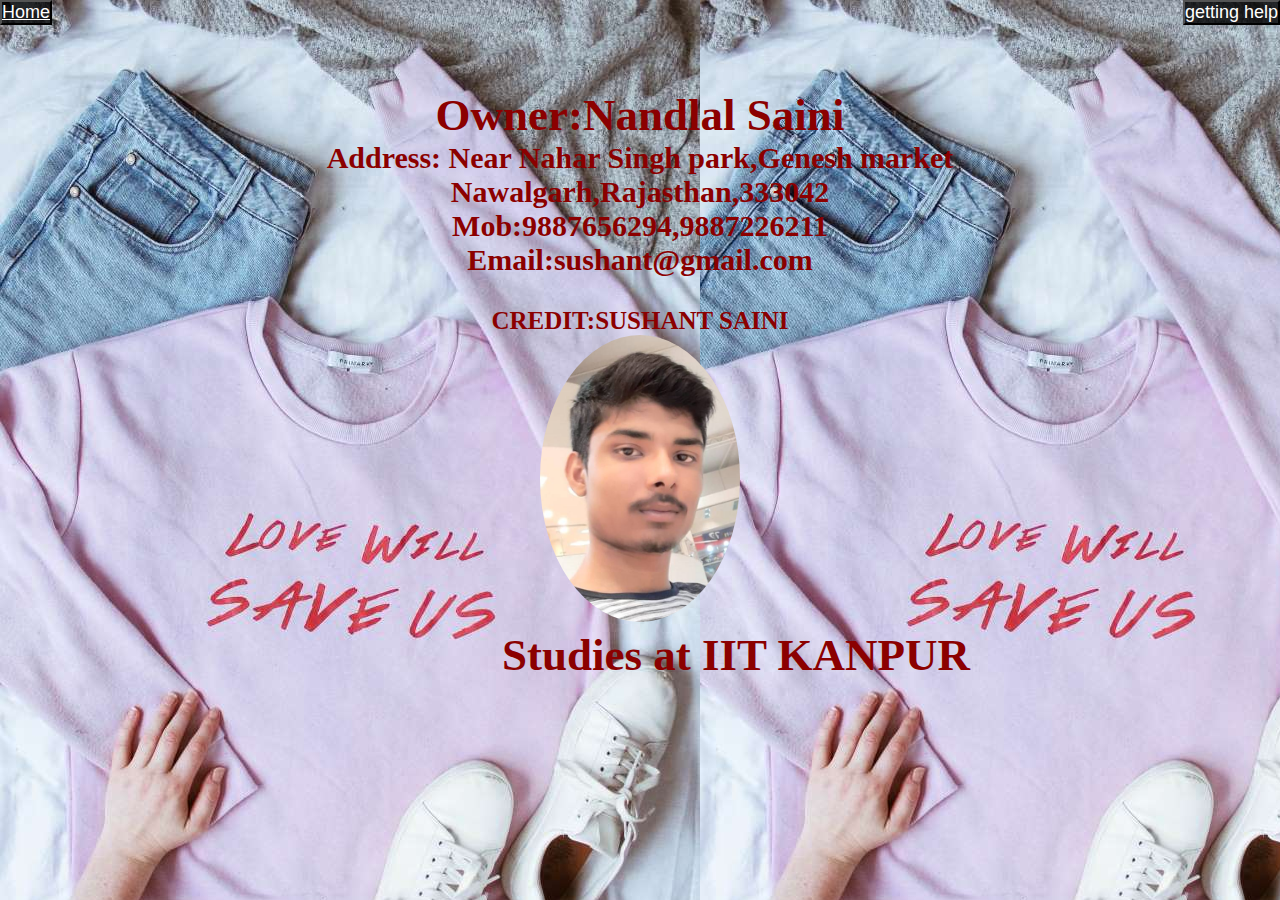
<file: contect.html>
<!DOCTYPE html>
<html lang="en">
<head>
    <meta charset="UTF-8">
    <meta name="viewport" content="width=device-width, initial-scale=1.0">
    <title>contect</title>
    <link rel="stylesheet" href="style.css">
    <link rel="stylesheet" href="index.js">
   <style>
       body{
background-image: url('./image/sincerely-media-6cHumpSxTvs-unsplash.jpg');



animation: sushant 9s infinite linear;
}
@keyframes sushant{
0%{
background-image: url('./image/sincerely-media-6cHumpSxTvs-unsplash.jpg');
}
35%{
background-image: url('./image/milada-vigerova-p8Drpg_duLw-unsplash.jpg');
}
75%{
background-image: url('./image/annimation02.jpg');
}
}
a{
    color:white;
}

   </style> 
   
</head>
<body>
    
    <div style="float: right;">
    <button onclick="alert('please email to sushant@gmail.com')" class="button">
        getting help
    </button>
</div>

<button class="button">
   <a href="index.html"> Home</a>
</button>
    <div style="padding-top:5%;text-align: center; font-size:30px; color: darkred;">
        <h2>
            Owner:Nandlal Saini
        </h2>
        <h4>
            Address:
            Near Nahar Singh park,Genesh market<br>
            Nawalgarh,Rajasthan,333042<br>
            Mob:9887656294,9887226211<br>
            Email:sushant@gmail.com
        </h4>
        

   <h3 class="credit"> credit:sushant saini</h3>
   <div class="creimg"> <img src="./image/createar.jpg" style="border-radius: 50%;width:200px;"></img></div>
  <div class="anniname"> <h2 style="text-indent: 15%;">Studies at IIT KANPUR</h2></div>
  
  
    </div>

</body>
</html>
</file>
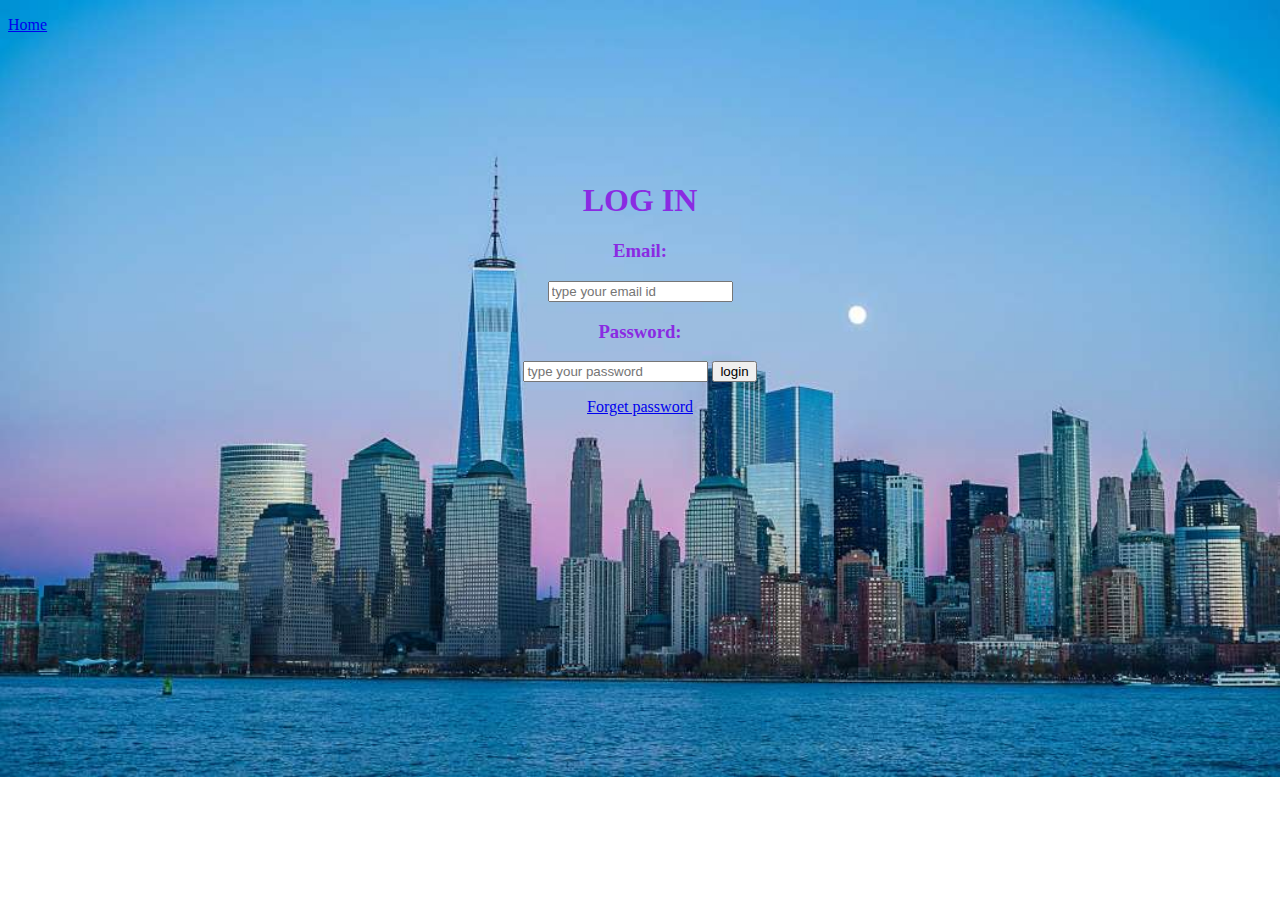
<file: login.html>
<!DOCTYPE html>
<html lang="en">
<head>
    <meta charset="UTF-8">
    <meta name="viewport" content="width=device-width, initial-scale=1">
    <title>login</title>
    <style>
   body{
       background-image: url('./image/login.jpg');
       background-repeat: no-repeat;
       background-size: cover;
   }
    .head{
        
        text-align: center;
        color: blueviolet;

    }
    .center{
        margin-left: auto;
        margin-right: auto;   
    }
    </style>
</head>
<body>
    <p>
    <a href="index.html" >   Home</a>
    </p>
    <div class="head">
        <h1  style="padding-top: 10%;">
            LOG IN
        </h1>
    
    
<form>
    <h3>
        Email:
    </h3>
    <input type="email" placeholder="type your email id">
    <h3>
        Password:
    </h3>
    <input type="password" placeholder="type your password">
    <button onclick="alert('this website is under development')">
        login
    </button>
    <p color="red"><a href="index.html">Forget password</a></p>


</form>
</div>

</body>
</html>
</file>
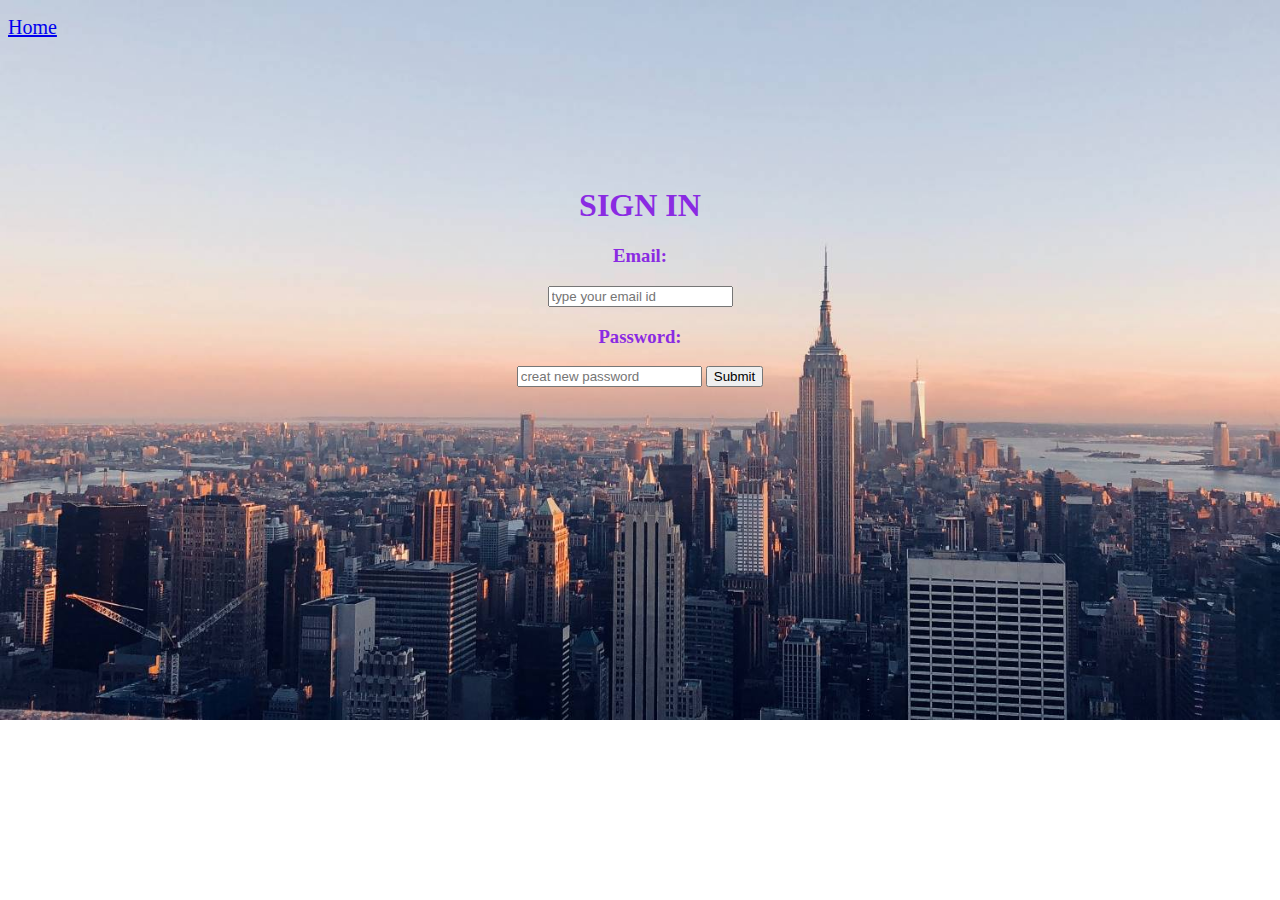
<file: signin.html>
<!DOCTYPE html>
<html lang="en">
<head>
    <meta charset="UTF-8">
    <meta name="viewport" content="width=500px", initial-scale=1.0">
    <title>signin</title>
    <style>
        body{
            background-image: url('./image/signin.jpg');
            background-repeat: no-repeat;
            background-size: cover;
        }

    .head{
        
        text-align: center;
        color: blueviolet;

    }
    .center{
        margin-left: auto;
        margin-right: auto;   
    }
    </style>
</head>
<body>
    <p>
        <a href="index.html" style="font-size: 20px;" >   Home</a>
        </p>
    <div class="head">
        <h1  style="padding-top: 10%;">
            SIGN IN
        </h1>
    
<form>
    <h3>
       Email:
    </h3>
    <input type="email" placeholder="type your email id">
    <h3>
        Password:
    </h3>
    <input type="password" placeholder="creat new password">
    <button onclick="alert('your deta has been summited sucessfully ')">
        Submit
    </button>


</form>
</div>

</body>
</html>
</file>
<file: style.css>
* {margin: 0vh;
    padding: 0px;

}
.header{
    width:100%;
    height: 50px;
    text-align: center;
    background-color: blue;
    color: rgba(230, 230, 230, 1);
    padding: auto;

}
#sidebar{
position: fixed;
width: 30%;
height: 100%;
left: -30%;
background-color: black;
transition: all .4s linear;
}
#sidebar li{
    color: white;
    font-size: 20px;
    padding: 30px;
    border-bottom: 1px solid gray;
    text-align: center;
    transition: all .8s linear;
    text-decoration: none;
    

}
.toggle-btn{
    cursor: pointer;
    position: absolute;
    left:105%;
    top:15px;

}
.toggle-btn span{
    display: block;
    background-color: black;
    width: 30px;
    height: 5px;
    margin: 3px;
}
#sidebar.active{
left:0px;

}
.count{
    float:right;
    display: flex;
    flex-direction: row;
    

    margin: 1px;
   
}
.sun{

    float: right;
    display: flex;
    flex-direction: row; 
    padding: 5px;
}
.new{
    padding-left: 50px;
    font-size: 20px;
}
.our{
    color:red;
    
    text-align: center;
}
.dis{
    display: none;
}
.img{
    display:flex;
    flex-direction: row;
    padding-left : 20px;
    padding-top : 10px;

}

.ann{
    background-image: url('./image/annimation01.jpg');
    position: relative;
    
    box-shadow: 1px 2px 5px 5px blueviolet;

    animation: sushant 15s infinite linear;
}
@keyframes sushant{
    0%{
        background-image: url('./image/annimation04.jpg');
    }
    25%{
     background-image: url('./image/milada-vigerova-p8Drpg_duLw-unsplash.jpg');
    }
    50%{
  background-image: url('./image/ussama-azam-xgNSlx7DjYM-unsplash.jpg');
    }
    75%{
        background-image: url('./image/signin.jpg');
        weith:20%;
    }
}
.ani:after{
    
    font-size: 25px;
    
    text-transform: uppercase;

    background-color: rgb(55, 0, 255);
    color: white;
    content: '';
    text-align: center;
   
    animation: text 10s infinite linear;
    
}
@keyframes text{
    0%{
     
         content: "DO";
         align-content: flex-end;
    }
    20%{
        content: "COME";
        
    }
    40%{
        content: "AND";
        align-content: center;
    }
    60%{
        content: "VISIT";
        align-content: center;
    }
    80%{
        content: "SANDHYA GARMENTS";
        align-content:flex-end;
    }

}
.hi{
    align-items: center;
}
.credit{
    margin-top: 30px;
    font-size: 25px;
    text-transform: uppercase;
    
    text-shadow: rgb(78, 47, 255);
}
.creimg{
    margin-left: 0%;
}

.button{
    width: auto;
    height: auto;
    background-color: rgba(0, 0, 0, 0.808);
    cursor: pointer;
    color: white;
    display: block;
    text-decoration: none;
    font-size: 18px;

}
.fotter{
    background-color: purple;
    color:white;
    font-family: 'Franklin Gothic Medium', 'Arial Narrow', Arial, sans-serif;
    font-size: 20px;
    width:100%;
    height: 400px;;
}
.column{
    flex: 33.33%;
    float:left;
    padding: 60px 150px ;
}
.row::after{
display: flex;

}
.logo{
    padding-top: 20%;
display: flex;
flex-direction: row;
    
    

}
.logo01{
    padding-left:10px;

}
.text{
    padding-top:10px;
}
</file>
